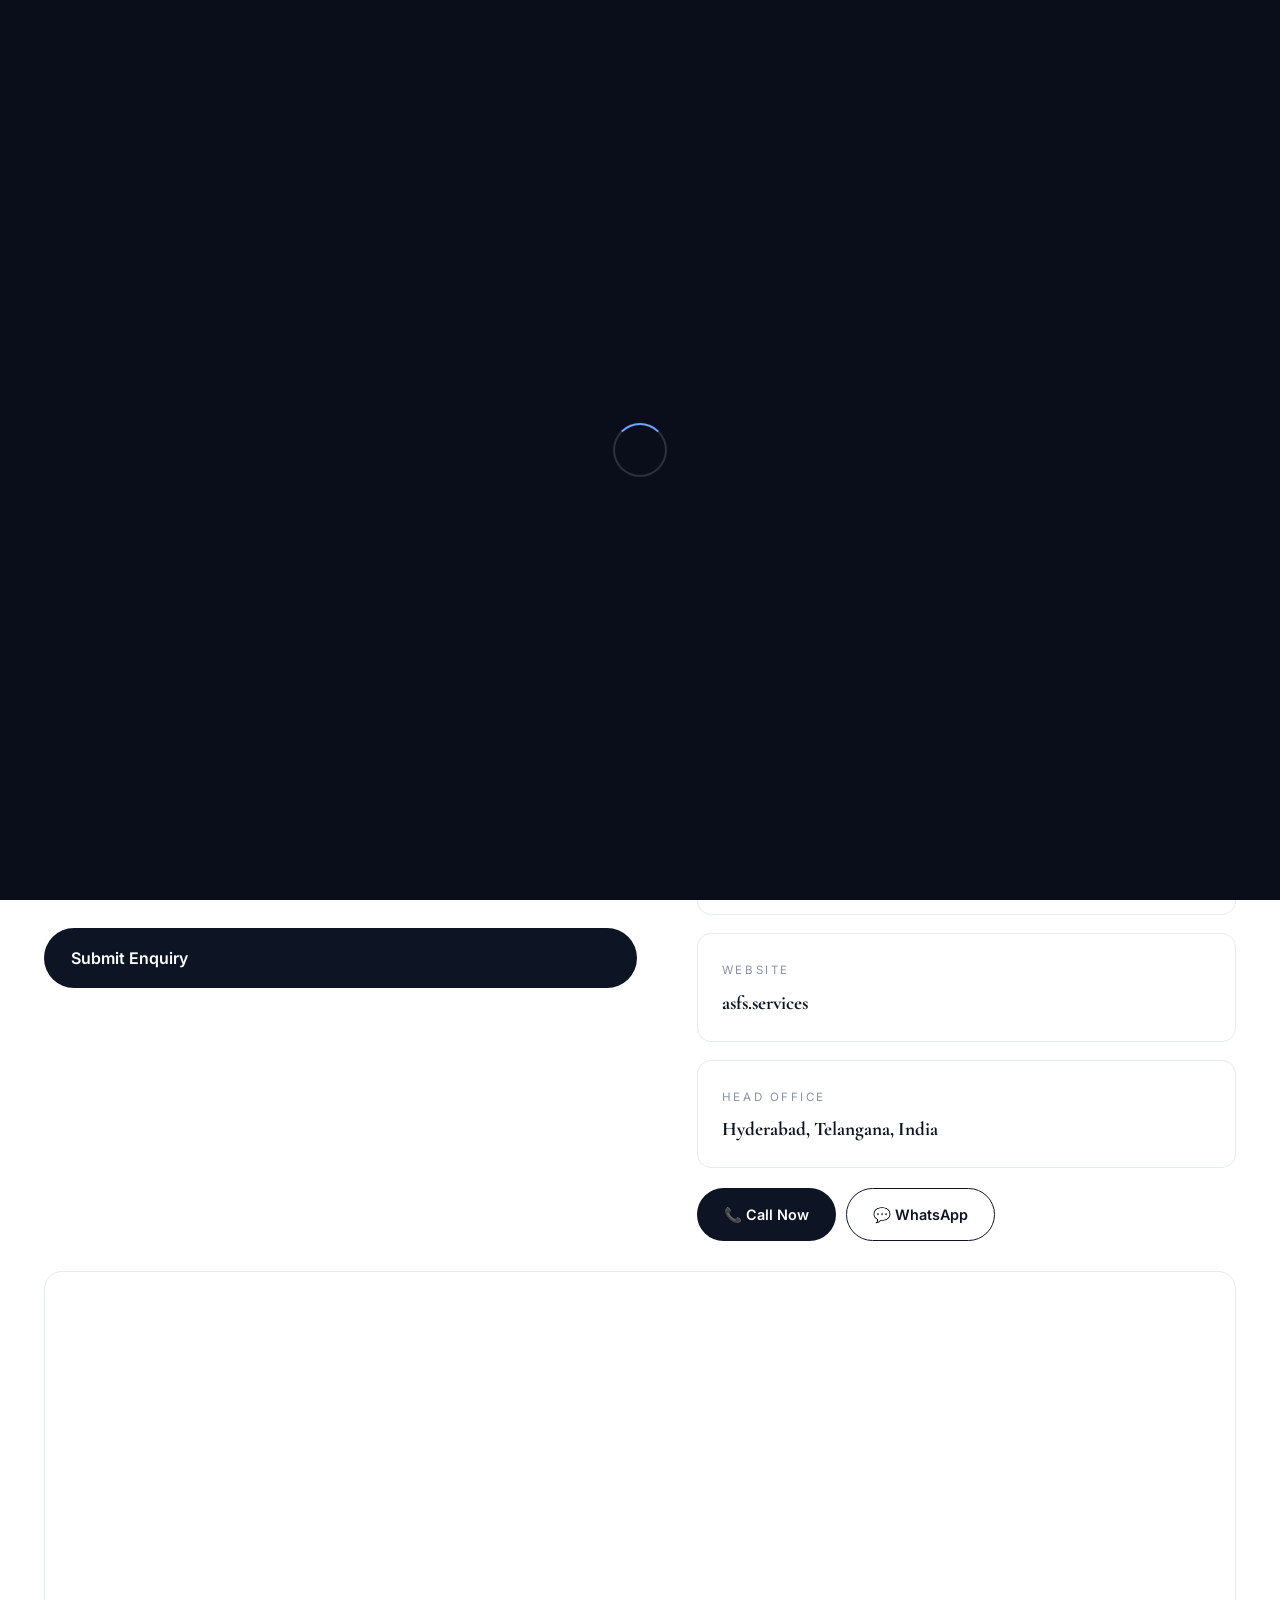
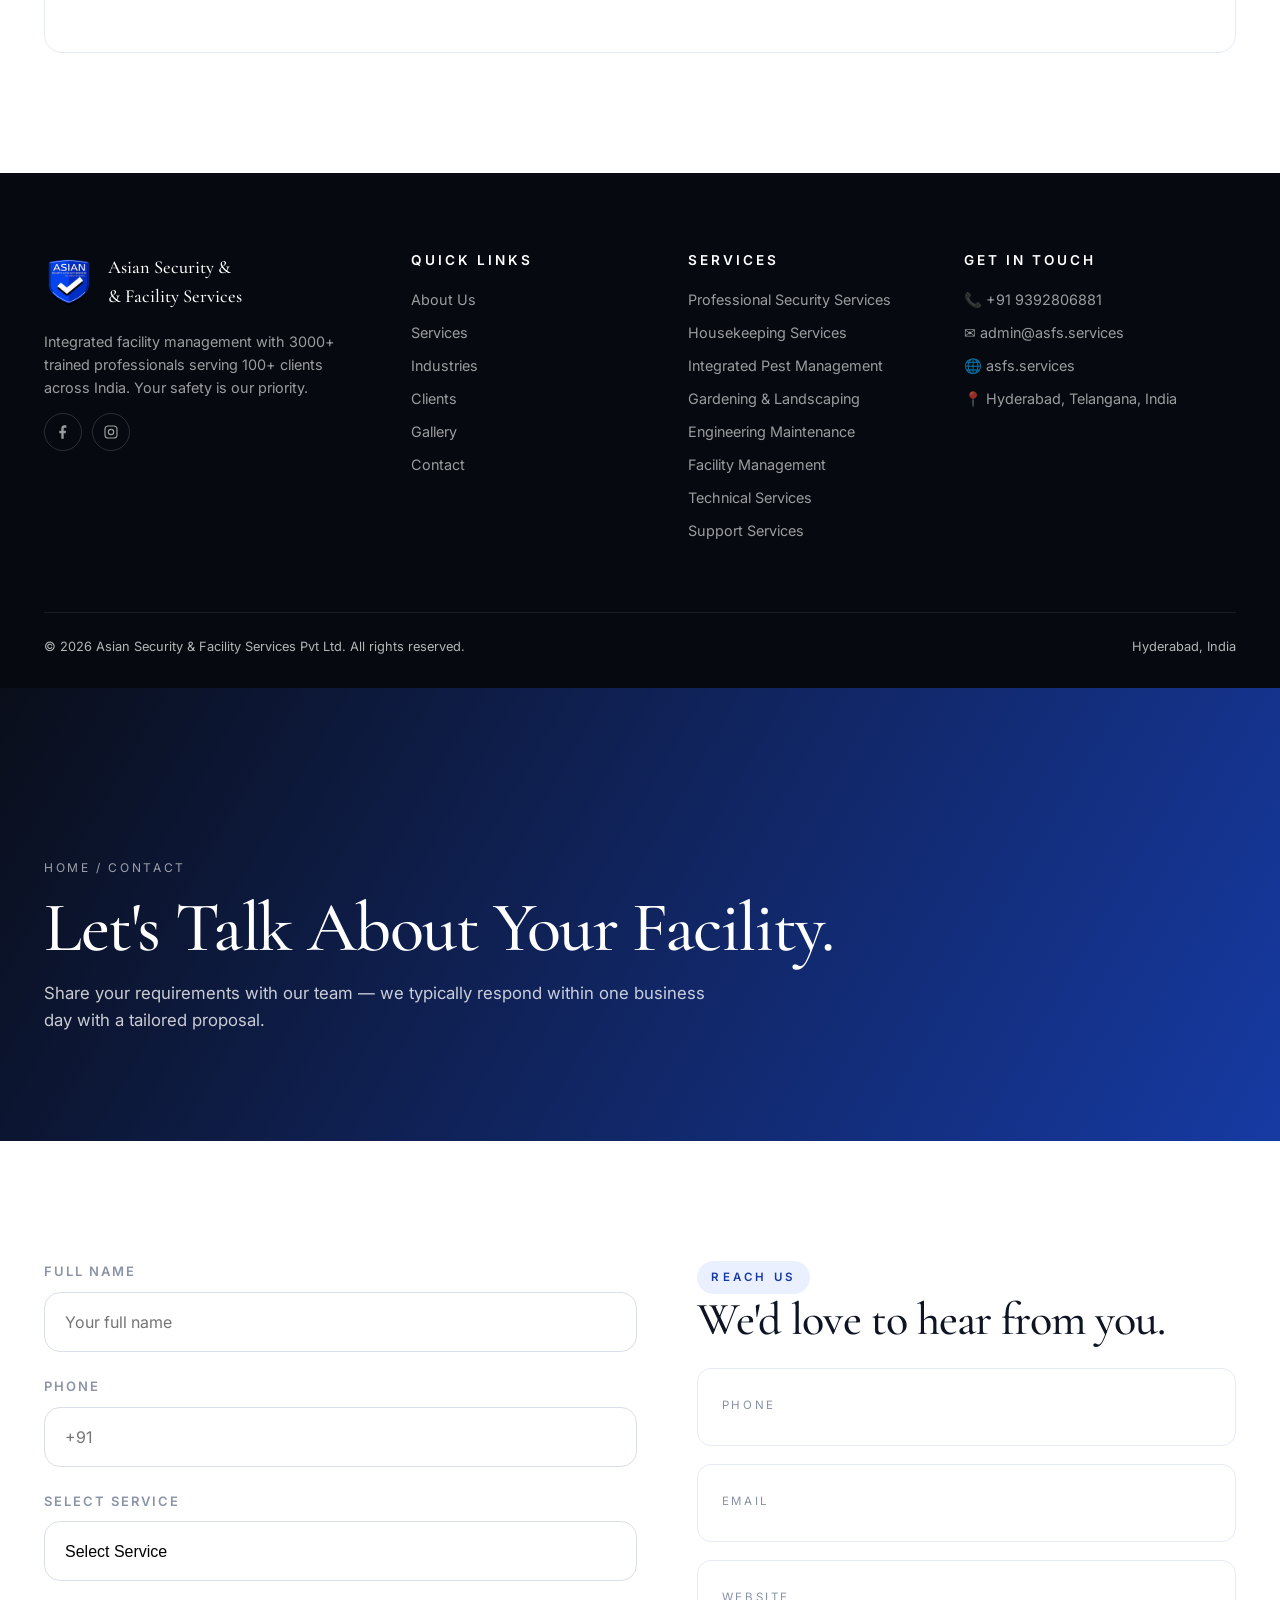
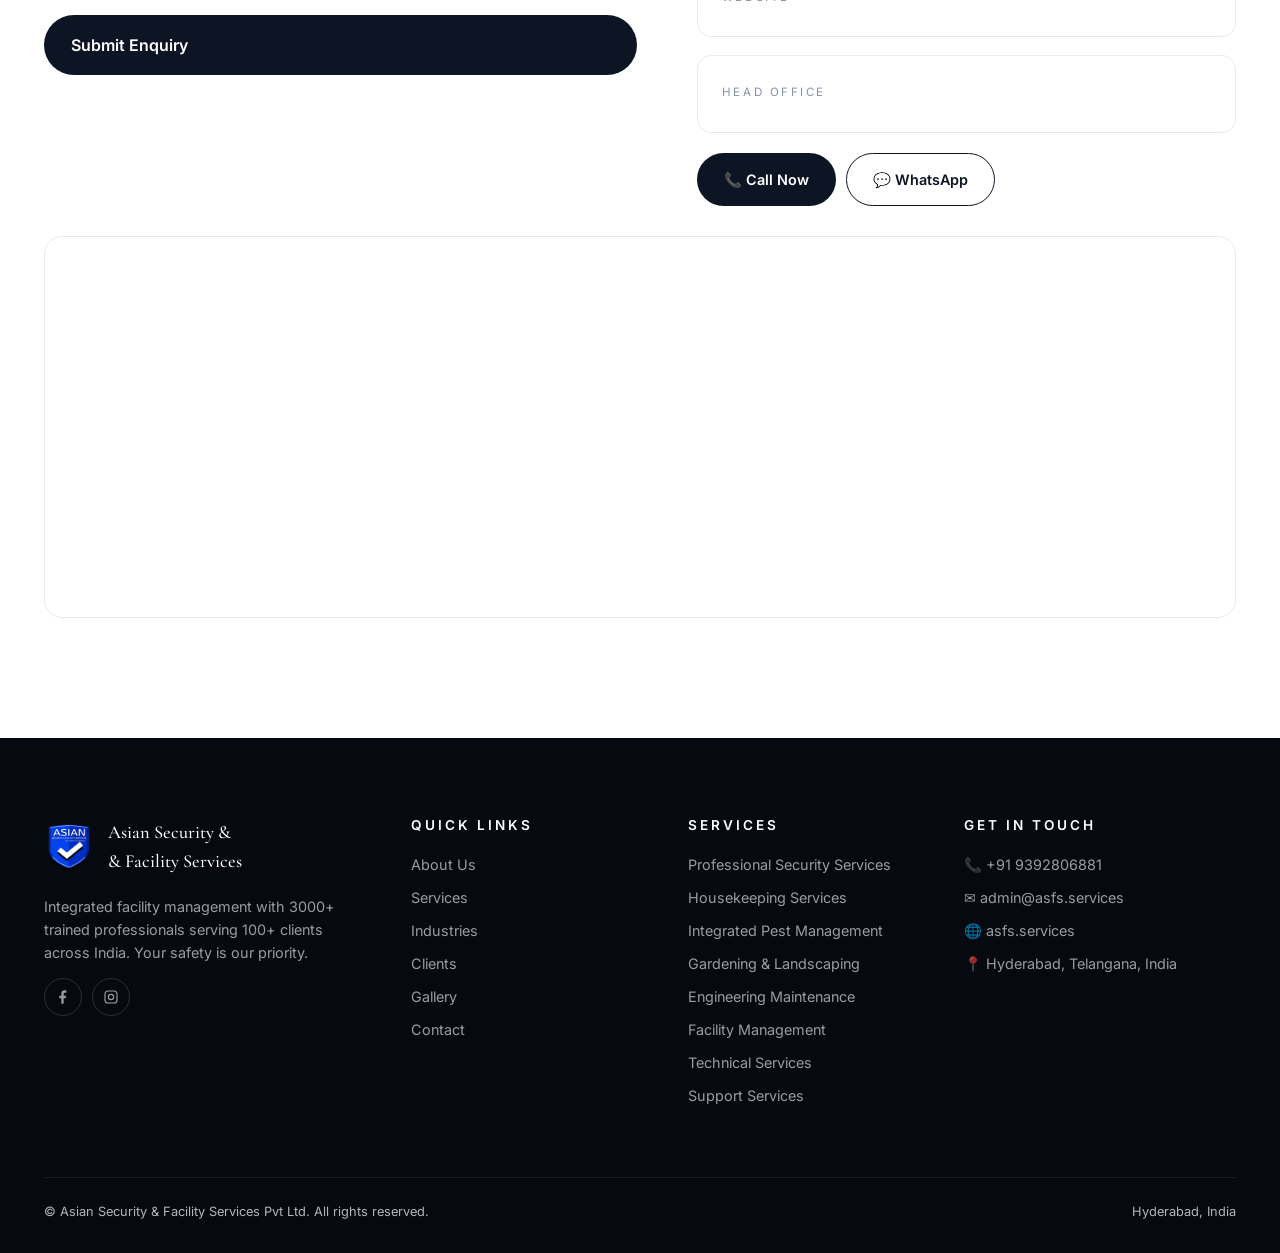
<file: contact-us.html>
<!DOCTYPE html>
<html lang="en">
<head>
<meta charset="UTF-8" /><meta name="viewport" content="width=device-width, initial-scale=1" />
<title>Contact — Asian Security & Facility Services</title>
<meta name="description" content="Contact Asian Security & Facility Services Pvt Ltd, Hyderabad. Call +91 9392806881 or email admin@asfs.services." />
<link rel="icon" href="assets/logo.png" />
<link href="https://fonts.googleapis.com/css2?family=Cormorant+Garamond:ital,wght@0,400;0,500;0,600;1,400;1,500&family=Inter:wght@300;400;500;600;700&family=Manrope:wght@400;500;600&display=swap" rel="stylesheet" />
<link rel="stylesheet" href="style.css" />
</head>

<body data-page="contact">
<div class="loader"><div class="ring"></div></div>
<div id="nav-mount"></div>

<section class="page-hero">
  <div class="container">
    <div class="crumbs">Home / Contact</div>
    <h1>Let's Talk About Your Facility.</h1>
    <p>Share your requirements with our team — we typically respond within one business day with a tailored proposal.</p>
  </div>
</section>

<section class="section">
  <div class="container contact-grid">

    <form class="contact-form reveal-left" id="contact-form">
      <div>
        <label>Full Name</label>
        <input type="text" id="name" required placeholder="Your full name" />
      </div>

      <div>
        <label>Phone</label>
        <input type="tel" id="phone" required placeholder="+91" />
      </div>

      <div>
        <label>Select Service</label>
        <select id="service" required>
          <option value="">Select Service</option>
          <option>Professional Security Services</option>
          <option>Housekeeping Services</option>
          <option>Integrated Pest Management</option>
          <option>Gardening & Landscaping</option>
          <option>Engineering Maintenance</option>
          <option>Facility Management</option>
          <option>Technical Services</option>
          <option>Support Services</option>
        </select>
      </div>

      <button type="submit" class="btn btn--dark" style="justify-self:start;">
        Submit Enquiry
      </button>
    </form>

    <div class="reveal-right">
      <span class="eyebrow">Reach Us</span>
      <h2 style="margin-bottom:24px;">We'd love to hear from you.</h2>

      <div class="contact-info">
        <div class="row"><span>Phone</span><strong id="c_phone"></strong></div>
        <div class="row"><span>Email</span><strong id="c_email"></strong></div>
        <div class="row"><span>Website</span><strong id="c_web"></strong></div>
        <div class="row"><span>Head Office</span><strong id="c_hq"></strong></div>
      </div>

      <div style="display:flex; gap:10px; margin-top:20px; flex-wrap:wrap;">
        <a class="btn btn--dark" id="c_call" href="#">📞 Call Now</a>
        <a class="btn btn--outline" id="c_wa" href="#" target="_blank">💬 WhatsApp</a>
      </div>
    </div>

  </div>

  <div class="container">
    <div class="map">
      <iframe src="https://www.google.com/maps/embed?pb=!1m18!1m12!1m3!1d15225.673342599239!2d78.44911969679619!3d17.4396802853003!2m3!1f0!2f0!3f0!3m2!1i1024!2i768!4f13.1!3m3!1m2!1s0x2bcc3c4626c2c2b9%3A0x4efde13b5bba9e7a!2sAsian%20Security%20And%20Facility%20Services%20-%20ASFS!5e0!3m2!1sen!2sus!4v1779818690346!5m2!1sen!2sus" width="600" height="450" style="border:0;" allowfullscreen="" loading="lazy" referrerpolicy="no-referrer-when-downgrade"></iframe>
    </div>
  </div>
</section>

<div id="footer-mount"></div>

<script src="data.js"></script>

<script>
  const D = window.ASFS_DATA;

  c_phone.textContent = D.company.phone;
  c_email.textContent = D.company.email;
  c_web.textContent = D.company.website.replace("https://","");
  c_hq.textContent = D.company.hq;

  c_call.href = "tel:" + D.company.phone.replace(/\s/g,"");
  c_wa.href = "https://wa.me/919966998182";

  document.getElementById("contact-form").addEventListener("submit", function(e) {
    e.preventDefault();

    const name = document.getElementById("name").value.trim();
    const phone = document.getElementById("phone").value.trim();
    const service = document.getElementById("service").value;

    const whatsappNumber = "919966998182";

    const message = `Hi, I am ${name}. My phone number is ${phone}. I am interested in ${service}. Please contact me.`;

    const url = `https://api.whatsapp.com/send?phone=${whatsappNumber}&text=${encodeURIComponent(message)}`;

    window.open(url, "_blank");
  });
</script>

<script src="partials.js"></script>
<script src="script.js"></script>
</body>
</html>
<!DOCTYPE html>
<html lang="en">
<head>
<meta charset="UTF-8" /><meta name="viewport" content="width=device-width, initial-scale=1" />
<title>Contact — Asian Security & Facility Services</title>
<meta name="description" content="Contact Asian Security & Facility Services Pvt Ltd, Hyderabad. Call +91 9392806881 or email admin@asfs.services." />
<link rel="icon" href="assets/logo.png" />
<link href="https://fonts.googleapis.com/css2?family=Cormorant+Garamond:ital,wght@0,400;0,500;0,600;1,400;1,500&family=Inter:wght@300;400;500;600;700&family=Manrope:wght@400;500;600&display=swap" rel="stylesheet" />
<link rel="stylesheet" href="style.css" />
</head>

<body data-page="contact">
<div class="loader"><div class="ring"></div></div>
<div id="nav-mount"></div>

<section class="page-hero">
  <div class="container">
    <div class="crumbs">Home / Contact</div>
    <h1>Let's Talk About Your Facility.</h1>
    <p>Share your requirements with our team — we typically respond within one business day with a tailored proposal.</p>
  </div>
</section>

<section class="section">
  <div class="container contact-grid">

    <form class="contact-form reveal-left" id="contact-form">
      <div>
        <label>Full Name</label>
        <input type="text" id="name" required placeholder="Your full name" />
      </div>

      <div>
        <label>Phone</label>
        <input type="tel" id="phone" required placeholder="+91" />
      </div>

      <div>
        <label>Select Service</label>
        <select id="service" required>
          <option value="">Select Service</option>
          <option>Professional Security Services</option>
          <option>Housekeeping Services</option>
          <option>Integrated Pest Management</option>
          <option>Gardening & Landscaping</option>
          <option>Engineering Maintenance</option>
          <option>Facility Management</option>
          <option>Technical Services</option>
          <option>Support Services</option>
        </select>
      </div>

      <button type="submit" class="btn btn--dark" style="justify-self:start;">
        Submit Enquiry
      </button>
    </form>

    <div class="reveal-right">
      <span class="eyebrow">Reach Us</span>
      <h2 style="margin-bottom:24px;">We'd love to hear from you.</h2>

      <div class="contact-info">
        <div class="row"><span>Phone</span><strong id="c_phone"></strong></div>
        <div class="row"><span>Email</span><strong id="c_email"></strong></div>
        <div class="row"><span>Website</span><strong id="c_web"></strong></div>
        <div class="row"><span>Head Office</span><strong id="c_hq"></strong></div>
      </div>

      <div style="display:flex; gap:10px; margin-top:20px; flex-wrap:wrap;">
        <a class="btn btn--dark" id="c_call" href="#">📞 Call Now</a>
        <a class="btn btn--outline" id="c_wa" href="#" target="_blank">💬 WhatsApp</a>
      </div>
    </div>

  </div>

  <div class="container">
    <div class="map">
      <iframe src="https://www.google.com/maps/embed?pb=!1m18!1m12!1m3!1d15225.673342599239!2d78.44911969679619!3d17.4396802853003!2m3!1f0!2f0!3f0!3m2!1i1024!2i768!4f13.1!3m3!1m2!1s0x2bcc3c4626c2c2b9%3A0x4efde13b5bba9e7a!2sAsian%20Security%20And%20Facility%20Services%20-%20ASFS!5e0!3m2!1sen!2sus!4v1779818690346!5m2!1sen!2sus" width="600" height="450" style="border:0;" allowfullscreen="" loading="lazy" referrerpolicy="no-referrer-when-downgrade"></iframe>
    </div>
  </div>
</section>

<div id="footer-mount"></div>

<script src="data.js"></script>

<script>
  const D = window.ASFS_DATA;

  c_phone.textContent = D.company.phone;
  c_email.textContent = D.company.email;
  c_web.textContent = D.company.website.replace("https://","");
  c_hq.textContent = D.company.hq;

  c_call.href = "tel:" + D.company.phone.replace(/\s/g,"");
  c_wa.href = "https://wa.me/919966998182";

  document.getElementById("contact-form").addEventListener("submit", function(e) {
    e.preventDefault();

    const name = document.getElementById("name").value.trim();
    const phone = document.getElementById("phone").value.trim();
    const service = document.getElementById("service").value;

    const whatsappNumber = "919966998182";

    const message = `Hi, I am ${name}. My phone number is ${phone}. I am interested in ${service}. Please contact me.`;

    const url = `https://api.whatsapp.com/send?phone=${whatsappNumber}&text=${encodeURIComponent(message)}`;

    window.open(url, "_blank");
  });
</script>

<script src="partials.js"></script>
<script src="script.js"></script>
</body>
</html>
</file>
<file: style.css>
/* =============================================================
   ASIAN SECURITY & FACILITY SERVICES — Premium Stylesheet
   ============================================================= */

:root{
  --bg:           #ffffff;
  --bg-soft:      #f5f7fb;
  --bg-dark:      #0a0e1a;
  --ink:          #0d1424;
  --ink-soft:     #4a5570;
  --muted:        #8892a6;
  --line:         #e6eaf2;
  --silver:       #c9d2e0;
  --blue:         #2f6bff;
  --blue-soft:    #eaf0ff;
  --blue-deep:    #163aa3;
  --accent:       #6ea2ff;
  --white:        #ffffff;
  --black:        #050810;
  --shadow-sm:    0 4px 14px rgba(13,20,36,.06);
  --shadow-md:    0 14px 40px rgba(13,20,36,.10);
  --shadow-lg:    0 30px 80px rgba(13,20,36,.18);
  --radius:       18px;
  --radius-sm:    12px;
  --radius-lg:    28px;
  --container:    1240px;
  --serif:        "Cormorant Garamond", "Playfair Display", Georgia, serif;
  --sans:         "Inter", "Manrope", "Helvetica Neue", Arial, sans-serif;
  --ease:         cubic-bezier(.2,.7,.2,1);
}

*,*::before,*::after{ box-sizing:border-box; }
html{ scroll-behavior:smooth; -webkit-text-size-adjust:100%; }
body{
  margin:0; background:var(--bg); color:var(--ink);
  font-family:var(--sans); font-size:16px; line-height:1.6;
  -webkit-font-smoothing:antialiased; overflow-x:hidden;
}
img{ max-width:100%; display:block; }
a{ color:inherit; text-decoration:none; }
button{ font-family:inherit; cursor:pointer; }

h1,h2,h3,h4{ font-family:var(--serif); font-weight:500; letter-spacing:-.02em; color:var(--ink); margin:0 0 .4em; line-height:1.1; }
h1{ font-size:clamp(2.4rem, 5.5vw, 4.6rem); }
h2{ font-size:clamp(1.9rem, 3.6vw, 3rem); }
h3{ font-size:clamp(1.2rem, 1.8vw, 1.5rem); }
p{ margin:0 0 1em; color:var(--ink-soft); }
.container{ width:100%; max-width:var(--container); margin:0 auto; padding:0 24px; }

.eyebrow{
  display:inline-block; font-size:.72rem; font-weight:600;
  letter-spacing:.28em; text-transform:uppercase;
  color:var(--blue-deep); padding:.45rem .9rem;
  background:var(--blue-soft); border-radius:999px;
}

/* ===== Loader ===== */
.loader{
  position:fixed; inset:0; background:var(--bg-dark);
  display:flex; align-items:center; justify-content:center;
  z-index:9999; transition:opacity .6s ease, visibility .6s ease;
}
.loader.is-hidden{ opacity:0; visibility:hidden; }
.loader .ring{
  width:54px; height:54px; border:2px solid rgba(255,255,255,.15);
  border-top-color:var(--accent); border-radius:50%;
  animation:spin 1s linear infinite;
}
@keyframes spin{ to{ transform:rotate(360deg); } }

/* ===== Navbar ===== */
/* ===== Navbar ===== */
.nav{
  position:fixed;
  top:0;
  left:0;
  right:0;
  z-index:80;
  transition:background .35s var(--ease), box-shadow .35s var(--ease), padding .35s var(--ease);
  padding:18px 0;
}

.nav__inner{
  display:flex;
  align-items:center;
  justify-content:space-between;
  gap:24px;
}

.nav__logo{
  display:flex;
  align-items:center;
  gap:12px;
}

.nav__logo img{
  height:46px;
  width:auto;
  filter:drop-shadow(0 4px 14px rgba(0,0,0,.25));
}

.nav__logo span{
  font-family:var(--serif);
  font-size:1.05rem;
  font-weight:500;
  line-height:1.1;
  color:var(--white);
  transition:color .3s;
}

.nav__logo small{
  display:block;
  font-family:var(--serif);
  font-size:1.05rem;
  font-weight:500;
  line-height:1.1;
  color:#000;
  margin-top:0;
  letter-spacing:0;
  text-transform:none;
  transition:color .3s;
}
.nav__links{
  display:flex;
  gap:34px;
  list-style:none;
  margin:0;
  padding:0;
}


.nav__links a{ font-size:.92rem; font-weight:500; color:rgba(255,255,255,.9); position:relative; padding:6px 0; transition:color .3s; }
.nav__links a::after{ content:""; position:absolute; left:0; right:0; bottom:-2px; height:1px; background:currentColor; transform:scaleX(0); transform-origin:right; transition:transform .35s var(--ease); }
.nav__links a:hover::after, .nav__links a.is-active::after{ transform:scaleX(1); transform-origin:left; }
.nav__cta{ display:inline-flex; align-items:center; gap:8px; padding:10px 20px; border-radius:999px; background:var(--white); color:var(--ink); font-weight:600; font-size:.85rem; transition:transform .3s var(--ease), box-shadow .3s var(--ease); }
.nav__cta:hover{ transform:translateY(-2px); box-shadow:var(--shadow-md); }
.nav__burger{ display:none; width:42px; height:42px; border:1px solid rgba(255,255,255,.3); border-radius:10px; background:transparent; align-items:center; justify-content:center; }
.nav__burger span{ display:block; width:18px; height:1.5px; background:#fff; position:relative; }
.nav__burger span::before,.nav__burger span::after{ content:""; position:absolute; left:0; right:0; height:1.5px; background:#fff; }
.nav__burger span::before{ top:-6px; } .nav__burger span::after{ top:6px; }

.nav.is-solid{ background:rgba(255,255,255,.85); backdrop-filter:saturate(180%) blur(18px); box-shadow:0 1px 0 var(--line); padding:12px 0; }
.nav.is-solid .nav__logo span,
.nav.is-solid .nav__links a{ color:var(--ink); }
.nav.is-solid .nav__logo small{
  color:#000;
}
.nav.is-solid .nav__cta{ background:var(--ink); color:var(--white); }
.nav.is-solid .nav__burger{ border-color:var(--line); }
.nav.is-solid .nav__burger span,
.nav.is-solid .nav__burger span::before,
.nav.is-solid .nav__burger span::after{ background:var(--ink); }
/* Force solid look on inner pages */
.nav--inner{ background:rgba(255,255,255,.92); backdrop-filter:saturate(180%) blur(18px); box-shadow:0 1px 0 var(--line); padding:14px 0; }
.nav--inner .nav__logo span{ color:var(--ink); }
.nav--inner .nav__logo small{
  color:#000;
}
.nav--inner .nav__links a{ color:var(--ink); }
.nav--inner .nav__cta{ background:var(--ink); color:var(--white); }

/* ===== Hero ===== */
.hero{ position:relative; min-height:100vh; color:#fff; overflow:hidden; display:flex; align-items:center; }
.hero__media{ position:absolute; inset:0; z-index:0; }
.hero__media video,.hero__media img{ width:100%; height:100%; object-fit:cover; }
.hero__media::after{
  content:"";
  position:absolute;
  inset:0;
  background:
    linear-gradient(
      180deg,
      rgba(5,8,16,.45) 0%,
      rgba(5,8,16,.25) 35%,
      rgba(5,8,16,.75) 100%
    );
}
.hero__content{ position:relative; z-index:2; padding:160px 0 120px; max-width:920px; }
.hero__eyebrow{ display:inline-flex; align-items:center; gap:10px; padding:.55rem 1rem; border:1px solid rgba(255,255,255,.25); border-radius:999px; font-size:.7rem; letter-spacing:.28em; text-transform:uppercase; backdrop-filter:blur(6px); background:rgba(255,255,255,.06); }
.hero__eyebrow::before{ content:""; width:8px; height:8px; border-radius:50%; background:var(--accent); box-shadow:0 0 0 4px rgba(110,162,255,.25); }
.hero h1{ color:#fff; margin-top:24px; font-size:clamp(2.6rem, 6vw, 5.2rem); }
.hero__sub{ font-family:var(--serif); font-style:italic; font-size:clamp(1.05rem,1.6vw,1.35rem); color:rgba(255,255,255,.85); max-width:680px; }
.hero__desc{ max-width:620px; color:rgba(255,255,255,.78); }
.hero__cta{ display:flex; gap:14px; flex-wrap:wrap; margin-top:30px; }
.hero__scroll{ position:absolute; left:50%; bottom:30px; transform:translateX(-50%); z-index:3; color:rgba(255,255,255,.75); font-size:.7rem; letter-spacing:.3em; text-transform:uppercase; display:flex; flex-direction:column; align-items:center; gap:10px; }
.hero__scroll::after{ content:""; width:1px; height:50px; background:linear-gradient(180deg, rgba(255,255,255,.8), transparent); animation:scrollDown 2s var(--ease) infinite; }
@keyframes scrollDown{ 0%{ transform:scaleY(0); transform-origin:top;} 50%{ transform:scaleY(1); transform-origin:top;} 51%{ transform-origin:bottom;} 100%{ transform:scaleY(0); transform-origin:bottom;} }

/* ===== Buttons ===== */
.btn{ display:inline-flex; align-items:center; gap:10px; padding:14px 26px; border-radius:999px; font-weight:600; font-size:.9rem; border:1px solid transparent; transition:transform .3s var(--ease), background .3s, color .3s, box-shadow .3s; }
.btn svg{ width:16px; height:16px; transition:transform .3s var(--ease); }
.btn:hover svg{ transform:translateX(4px); }
.btn--primary{ background:var(--white); color:var(--ink); }
.btn--primary:hover{ transform:translateY(-2px); box-shadow:var(--shadow-md); }
.btn--ghost{ background:rgba(255,255,255,.08); border-color:rgba(255,255,255,.4); color:#fff; backdrop-filter:blur(8px); }
.btn--ghost:hover{ background:rgba(255,255,255,.18); transform:translateY(-2px); }
.btn--dark{ background:var(--ink); color:var(--white); }
.btn--dark:hover{ background:var(--blue-deep); transform:translateY(-2px); }
.btn--outline{ border-color:var(--ink); color:var(--ink); }
.btn--outline:hover{ background:var(--ink); color:var(--white); }

/* ===== Section base ===== */
section{ position:relative; }
.section{ padding:120px 0; }
.section--tight{ padding:90px 0; }
.section--dark{ background:var(--bg-dark); color:rgba(255,255,255,.85); }
.section--dark h2,.section--dark h3{ color:#fff; }
.section--dark .eyebrow{ background:rgba(255,255,255,.08); color:var(--accent); }
.section--soft{ background:var(--bg-soft); }
.section__head{ max-width:760px; margin:0 auto 60px; text-align:center; }
.section__head--left{ text-align:left; margin-left:0; }
.section__head p{ font-size:1.05rem; }

/* ===== About preview (split) ===== */
.split{ display:grid; grid-template-columns:1fr 1.05fr; gap:80px; align-items:center; }
.split__media{ position:relative; aspect-ratio:4/5; border-radius:var(--radius-lg); overflow:hidden; box-shadow:var(--shadow-lg); }
.split__media img{ width:100%; height:100%; object-fit:cover; transition:transform 1.4s var(--ease); }
.split__media:hover img{ transform:scale(1.05); }
.split__media::after{ content:""; position:absolute; inset:0; background:linear-gradient(180deg, transparent 60%, rgba(0,0,0,.35)); }
.split__badge{
  position:absolute; left: 20px; bottom:40px; background:#fff; padding:22px 26px; border-radius:18px;
  box-shadow:var(--shadow-lg); display:flex; align-items:center; gap:16px; max-width:280px;
}
.split__badge .num{ font-family:var(--serif); font-size:2.4rem; color:var(--blue-deep); line-height:1; }
.split__badge .lbl{ font-size:.78rem; color:var(--ink-soft); letter-spacing:.05em; }
.mini-stats{ display:grid; grid-template-columns:repeat(2,1fr); gap:20px; margin-top:30px; }
.mini-stats div{ padding:18px 20px; border:1px solid var(--line); border-radius:14px; }
.mini-stats strong{ display:block; font-family:var(--serif); font-size:1.8rem; color:var(--blue-deep); }
.mini-stats span{ font-size:.78rem; letter-spacing:.05em; color:var(--muted); text-transform:uppercase; }

/* ===== Service cards ===== */
.grid{ display:grid; gap:28px; }
.grid--4{ grid-template-columns:repeat(4,1fr); }
.grid--3{ grid-template-columns:repeat(3,1fr); }
.grid--2{ grid-template-columns:repeat(2,1fr); }

.svc-card{
  position:relative; border-radius:var(--radius); overflow:hidden; background:#fff;
  border:1px solid var(--line); transition:transform .5s var(--ease), box-shadow .5s var(--ease);
}
.svc-card__img{ position:relative; aspect-ratio:4/3; overflow:hidden; }
.svc-card__img img{ width:100%; height:100%; object-fit:cover; transition:transform 1s var(--ease); }
.svc-card:hover .svc-card__img img{ transform:scale(1.08); }
.svc-card__img::after{ content:""; position:absolute; inset:0; background:linear-gradient(180deg, transparent 50%, rgba(5,8,16,.7)); }
.svc-card__icon{
  position:absolute; top:18px; left:18px; width:46px; height:46px; border-radius:14px;
  background:rgba(255,255,255,.92); backdrop-filter:blur(6px); display:flex; align-items:center; justify-content:center;
  color:var(--blue-deep); box-shadow:var(--shadow-sm);
}
.svc-card__icon svg{ width:22px; height:22px; }
.svc-card__body{ padding:24px 26px 28px; }
.svc-card h3{ font-size:1.25rem; margin-bottom:.4em; }
.svc-card p{ font-size:.94rem; color:var(--ink-soft); margin:0 0 14px; }
.svc-card .arrow{ display:inline-flex; align-items:center; gap:8px; font-size:.82rem; font-weight:600; letter-spacing:.05em; color:var(--blue-deep); }
.svc-card:hover{ transform:translateY(-6px); box-shadow:var(--shadow-lg); }

/* ===== Why choose (glass cards on dark) ===== */
.wc-card{
  padding:30px 28px; border-radius:20px;
  background:linear-gradient(160deg, rgba(255,255,255,.08), rgba(255,255,255,.02));
  border:1px solid rgba(255,255,255,.10); backdrop-filter:blur(10px);
  transition:transform .4s var(--ease), background .4s;
}
.wc-card:hover{ transform:translateY(-6px); background:linear-gradient(160deg, rgba(255,255,255,.12), rgba(255,255,255,.04)); }
.wc-card .num{ font-family:var(--serif); font-size:2.6rem; color:#fff; line-height:1; }
.wc-card h3{ font-size:1.05rem; margin:14px 0 8px; color:#fff; font-family:var(--sans); font-weight:600; letter-spacing:-.01em; }
.wc-card p{ color:rgba(255,255,255,.65); font-size:.9rem; margin:0; }

/* ===== Clients marquee ===== */
.marquee{ overflow:hidden; mask-image:linear-gradient(90deg, transparent, #000 8%, #000 92%, transparent); }
.marquee__track{ display:flex; gap:80px; width:max-content; animation:marquee 45s linear infinite; }
.marquee__item{
  font-family:var(--serif); font-size:1.5rem; color:var(--ink); white-space:nowrap; padding:18px 30px;
  border:1px solid var(--line); border-radius:14px; background:#fff; opacity:.55; transition:opacity .4s, color .4s, border-color .4s;
}
.marquee__item:hover{ opacity:1; color:var(--blue-deep); border-color:var(--blue); }
@keyframes marquee{ to{ transform:translateX(-50%); } }
.marquee + .marquee{ margin-top:24px; }
.marquee--reverse .marquee__track{ animation-direction:reverse; animation-duration:55s; }

/* ===== Blog cards ===== */
.blog-card{ background:#fff; border:1px solid var(--line); border-radius:var(--radius); overflow:hidden; transition:transform .5s var(--ease), box-shadow .5s var(--ease); }
.blog-card__img{ aspect-ratio:16/10; overflow:hidden; }
.blog-card__img img{ width:100%; height:100%; object-fit:cover; transition:transform 1s var(--ease); }
.blog-card:hover{ transform:translateY(-6px); box-shadow:var(--shadow-lg); }
.blog-card:hover .blog-card__img img{ transform:scale(1.08); }
.blog-card__body{ padding:26px; }
.blog-card .date{ font-size:.72rem; letter-spacing:.2em; text-transform:uppercase; color:var(--muted); }
.blog-card h3{ font-size:1.2rem; margin:10px 0 10px; }
.blog-card .arrow{ color:var(--blue-deep); font-weight:600; font-size:.82rem; letter-spacing:.05em; }

/* ===== Contact preview ===== */
.cta-band{
  position:relative; overflow:hidden; border-radius:0;
  background:url("https://images.unsplash.com/photo-1497366811353-6870744d04b2?auto=format&fit=crop&w=2000&q=80") center/cover no-repeat;
  color:#fff;
}
.cta-band::after{ content:""; position:absolute; inset:0; background:linear-gradient(120deg, rgba(5,8,16,.85), rgba(22,58,163,.7)); }
.cta-band .container{ position:relative; z-index:2; padding:120px 24px; }
.cta-band h2{ color:#fff; max-width:780px; }
.cta-band p{ color:rgba(255,255,255,.8); max-width:680px; font-size:1.05rem; }
.cta-info{ display:flex; flex-wrap:wrap; gap:30px; margin:30px 0; }
.cta-info div{ display:flex; flex-direction:column; gap:4px; }
.cta-info span{ font-size:.7rem; letter-spacing:.22em; text-transform:uppercase; color:rgba(255,255,255,.6); }
.cta-info strong{ font-family:var(--serif); font-weight:500; font-size:1.15rem; color:#fff; }

/* ===== Footer ===== */
.footer{ background:#06090f; color:rgba(255,255,255,.7); padding:80px 0 30px; }
.footer h4{ color:#fff; font-family:var(--sans); font-size:.85rem; letter-spacing:.22em; text-transform:uppercase; margin-bottom:20px; font-weight:600; }
.footer__grid{ display:grid; grid-template-columns:1.4fr 1fr 1fr 1.2fr; gap:50px; }
.footer p,.footer li,.footer a{ font-size:.9rem; color:rgba(255,255,255,.6); }
.footer ul{ list-style:none; padding:0; margin:0; }
.footer li{ margin-bottom:10px; }
.footer a:hover{ color:#fff; }
.footer__brand{ display:flex; gap:14px; align-items:center; margin-bottom:18px; }
.footer__brand img{ height:50px; }
.footer__brand strong{ font-family:var(--serif); font-size:1.15rem; color:#fff; font-weight:500; }
.newsletter{ display:flex; gap:8px; margin-top:12px; }
.newsletter input{ flex:1; padding:12px 14px; border-radius:10px; border:1px solid rgba(255,255,255,.12); background:rgba(255,255,255,.04); color:#fff; font-family:inherit; }
.newsletter button{ padding:12px 18px; border-radius:10px; border:0; background:#fff; color:var(--ink); font-weight:600; }
.footer__bottom{ margin-top:60px; padding-top:24px; border-top:1px solid rgba(255,255,255,.08); display:flex; justify-content:space-between; flex-wrap:wrap; gap:16px; font-size:.8rem; }
.socials{ display:flex; gap:10px; margin-top:14px; }
.socials a{ width:38px; height:38px; border-radius:50%; border:1px solid rgba(255,255,255,.15); display:inline-flex; align-items:center; justify-content:center; transition:background .3s, border-color .3s; }
.socials a:hover{ background:#fff; color:var(--ink); border-color:#fff; }
.socials svg{ width:16px; height:16px; }
.to-top{
  position:fixed; right:24px; bottom:24px; width:48px; height:48px; border-radius:50%;
  background:var(--ink); color:#fff; border:0; display:flex; align-items:center; justify-content:center;
  box-shadow:var(--shadow-md); opacity:0; transform:translateY(16px); transition:.3s; z-index:60;
}
.to-top.is-visible{ opacity:1; transform:translateY(0); }
.to-top svg{ width:18px; height:18px; }

.wa-fab{
  position:fixed; left:24px; bottom:24px; width:56px; height:56px; border-radius:50%;
  background:#25D366; color:#fff; display:flex; align-items:center; justify-content:center;
  box-shadow:var(--shadow-md); z-index:60; transition:transform .3s;
}
.wa-fab:hover{ transform:scale(1.08); }
.wa-fab svg{ width:26px; height:26px; }

/* ===== Inner page hero ===== */
.page-hero{
  position:relative; padding:170px 0 90px; color:#fff; overflow:hidden;
  background:linear-gradient(120deg, #0a0e1a 0%, #163aa3 100%);
}
.page-hero::before{
  content:""; position:absolute; inset:0; opacity:.25;
  background:url("https://images.unsplash.com/photo-1497366754035-f200968a6e72?auto=format&fit=crop&w=2000&q=80") center/cover no-repeat;
  mix-blend-mode:luminosity;
}
.page-hero .container{ position:relative; z-index:2; }
.page-hero .crumbs{ font-size:.75rem; letter-spacing:.22em; text-transform:uppercase; color:rgba(255,255,255,.6); }
.page-hero h1{ color:#fff; margin:12px 0 14px; }
.page-hero p{ color:rgba(255,255,255,.78); max-width:680px; font-size:1.05rem; }

/* ===== About long ===== */
.values-grid{ display:grid; grid-template-columns:repeat(3,1fr); gap:24px; }
.value{ padding:30px; border:1px solid var(--line); border-radius:18px; background:#fff; transition:.4s; }
.value:hover{ transform:translateY(-4px); box-shadow:var(--shadow-md); border-color:transparent; }
.value h3{ font-family:var(--sans); font-size:1rem; font-weight:600; letter-spacing:.04em; text-transform:uppercase; color:var(--blue-deep); }
.value p{ margin:0; font-size:.95rem; }

.timeline{ position:relative; padding:20px 0; }
.timeline::before{ content:""; position:absolute; left:120px; top:0; bottom:0; width:1px; background:var(--line); }
.tl-item{ display:grid; grid-template-columns:140px 1fr; gap:30px; padding:18px 0; position:relative; }
.tl-item::before{ content:""; position:absolute; left:115px; top:24px; width:11px; height:11px; background:var(--blue); border-radius:50%; box-shadow:0 0 0 5px rgba(47,107,255,.15); }
.tl-item .yr{ font-family:var(--serif); font-size:1.6rem; color:var(--blue-deep); }
.tl-item p{ margin:0; padding-left:30px; }

.team-grid{
  display:grid;
  grid-template-columns:repeat(4,1fr);
  gap:22px;
  align-items:start;
}
.team-card{ background:#fff; border:1px solid var(--line); border-radius:var(--radius); overflow:hidden; transition:.4s; }
.team-card img{ aspect-ratio:4/5; width:100%; object-fit:cover; }
.team-card__body{ padding:22px 24px; }
.team-card h3{ font-size:1.15rem; margin-bottom:4px; }
.team-card .role{ font-size:.78rem; letter-spacing:.16em; text-transform:uppercase; color:var(--blue-deep); }
.team-card p{ font-size:.92rem; margin:12px 0 0; }
.team-card:hover{ transform:translateY(-6px); box-shadow:var(--shadow-md); }

/* ===== Industries cards ===== */
.ind-card{ position:relative; aspect-ratio:4/5; border-radius:var(--radius); overflow:hidden; }
.ind-card img{ width:100%; height:100%; object-fit:cover; transition:transform 1.1s var(--ease); }
.ind-card::after{ content:""; position:absolute; inset:0; background:linear-gradient(180deg, transparent 30%, rgba(5,8,16,.85)); }
.ind-card h3{ position:absolute; left:24px; right:24px; bottom:22px; color:#fff; font-size:1.2rem; margin:0; z-index:2; }
.ind-card:hover img{ transform:scale(1.08); }

/* ===== Clients page ===== */
.client-grid{ display:grid; grid-template-columns:repeat(4,1fr); gap:18px; }
.client-tile{ padding:34px 22px; border:1px solid var(--line); border-radius:14px; background:#fff; text-align:center; font-family:var(--serif); color:var(--ink); font-size:1.15rem; transition:.3s; }
.client-tile:hover{ transform:translateY(-4px); border-color:var(--blue); color:var(--blue-deep); box-shadow:var(--shadow-sm); }

/* ===== Gallery ===== */
.gal-filters{ display:flex; flex-wrap:wrap; gap:10px; justify-content:center; margin-bottom:36px; }
.gal-filters button{ padding:10px 20px; border-radius:999px; border:1px solid var(--line); background:#fff; font-size:.82rem; font-weight:500; color:var(--ink-soft); transition:.3s; }
.gal-filters button.is-active,.gal-filters button:hover{ background:var(--ink); color:#fff; border-color:var(--ink); }
.masonry{ columns:3; column-gap:18px; }
.masonry figure{ break-inside:avoid; margin:0 0 18px; border-radius:14px; overflow:hidden; cursor:zoom-in; position:relative; }
.masonry img{ width:100%; transition:transform 1s var(--ease); }
.masonry figure:hover img{ transform:scale(1.06); }
.lightbox{ position:fixed; inset:0; background:rgba(5,8,16,.92); display:none; align-items:center; justify-content:center; z-index:200; padding:30px; }
.lightbox.is-open{ display:flex; }
.lightbox img{ max-width:90vw; max-height:90vh; border-radius:10px; }
.lightbox button{ position:absolute; top:24px; right:24px; width:42px; height:42px; border-radius:50%; background:#fff; border:0; font-size:1.4rem; }

/* ===== Contact page ===== */
.contact-grid{ display:grid; grid-template-columns:1.1fr 1fr; gap:60px; }
.contact-form{ display:grid; gap:14px; }
.contact-form label{ font-size:.78rem; letter-spacing:.12em; text-transform:uppercase; color:var(--muted); }
.contact-form input,.contact-form textarea{ width:100%; padding:14px 16px; border-radius:12px; border:1px solid var(--line); font-family:inherit; font-size:.95rem; color:var(--ink); background:#fff; transition:border-color .3s; }
.contact-form input:focus,.contact-form textarea:focus{ outline:none; border-color:var(--blue); }
.contact-form textarea{ min-height:140px; resize:vertical; }
.contact-info{ display:grid; gap:18px; }
.contact-info .row{ padding:22px 24px; background:#fff; border:1px solid var(--line); border-radius:14px; }
.contact-info .row span{ font-size:.72rem; letter-spacing:.22em; text-transform:uppercase; color:var(--muted); }
.contact-info .row strong{ display:block; font-family:var(--serif); font-size:1.2rem; margin-top:6px; color:var(--ink); }
.map{ margin-top:30px; border-radius:18px; overflow:hidden; border:1px solid var(--line); }
.map iframe{ width:100%; height:380px; border:0; display:block; }

/* ===== Reveal animations ===== */
.reveal{ opacity:0; transform:translateY(30px); transition:opacity .9s var(--ease), transform .9s var(--ease); }
.reveal.is-in{ opacity:1; transform:translateY(0); }
.reveal-left{ opacity:0; transform:translateX(-40px); transition:.9s var(--ease); }
.reveal-left.is-in{ opacity:1; transform:translateX(0); }
.reveal-right{ opacity:0; transform:translateX(40px); transition:.9s var(--ease); }
.reveal-right.is-in{ opacity:1; transform:translateX(0); }
.reveal-zoom{ opacity:0; transform:scale(.94); transition:.9s var(--ease); }
.reveal-zoom.is-in{ opacity:1; transform:scale(1); }
[data-delay="1"]{ transition-delay:.08s; }
[data-delay="2"]{ transition-delay:.16s; }
[data-delay="3"]{ transition-delay:.24s; }
[data-delay="4"]{ transition-delay:.32s; }

/* ===== Responsive ===== */
@media (max-width: 1024px){
  .grid--4{ grid-template-columns:repeat(2,1fr); }
  .grid--3{ grid-template-columns:repeat(2,1fr); }
  .split{ grid-template-columns:1fr; gap:50px; }
  .footer__grid{ grid-template-columns:1fr 1fr; gap:40px; }
  .team-grid{ grid-template-columns:repeat(2,1fr); }
  .values-grid{ grid-template-columns:repeat(2,1fr); }
  .client-grid{ grid-template-columns:repeat(3,1fr); }
  .masonry{ columns:2; }
  .contact-grid{ grid-template-columns:1fr; }
}
@media (max-width: 720px){
  .section{ padding:80px 0; }
  .grid--4,.grid--3,.grid--2{ grid-template-columns:1fr; }
  .nav__links,.nav__cta{ display:none; }
  .nav__burger{ display:inline-flex; }
  .nav__links.is-open{
    display:flex; position:absolute; top:100%; left:16px; right:16px;
    flex-direction:column; gap:8px; background:#fff; padding:18px; border-radius:14px;
    box-shadow:var(--shadow-lg); margin-top:8px;
  }
  .nav__links.is-open a{ color:var(--ink); padding:10px 6px; border-bottom:1px solid var(--line); }
  .footer__grid{ grid-template-columns:1fr; }
  .team-grid,.values-grid,.client-grid{ grid-template-columns:1fr 1fr; }
  .timeline::before{ left:50px; }
  .tl-item{ grid-template-columns:80px 1fr; gap:14px; }
  .tl-item::before{ left:45px; }
  .tl-item p{ padding-left:14px; }
  .masonry{ columns:1; }
  .split__badge{ left:16px; right:16px; max-width:none; bottom:16px; }
  .hero__content{ padding:140px 0 120px; }
}
.hero__media {
  position: absolute;
  inset: 0;
  overflow: hidden;
  z-index: -1;
}

.hero-bg-image {
  width: 100%;
  height: 100%;
  object-fit: cover;
  object-position: center;
  filter: brightness(0.55);
}


.hero__media img,
.hero__media video {
  object-position: center top;
}

.hero__content {
  padding-top: 190px;
}

@media (max-width: 1024px) {
  .hero__media img,
  .hero__media video {
    object-position: 35% top;
  }
}

@media (max-width: 720px) {
  .hero__media img,
  .hero__media video {
    object-position: 28% top;
  }

  .hero__content {
    padding-top: 130px;
  }
}


/* =============================================================
   WHY CHOOSE US PAGE — Add these styles to the BOTTOM of style.css
   ============================================================= */

/* ===== WCU Hero ===== */
.wcu-hero {
  position: relative;
  min-height: 88vh;
  display: flex;
  align-items: center;
  overflow: hidden;
  padding: 0;
  background: none;
}
.wcu-hero__bg {
  position: absolute;
  inset: 0;
  z-index: 0;
}
.wcu-hero__bg img {
  width: 100%;
  height: 100%;
  object-fit: cover;
  object-position: center;
  transform: scale(1.04);
  animation: wcuHeroPan 18s ease-in-out infinite alternate;
}
@keyframes wcuHeroPan {
  from { transform: scale(1.04) translateX(0); }
  to   { transform: scale(1.04) translateX(-2%); }
}
.wcu-hero__overlay {
  position: absolute;
  inset: 0;
  background: linear-gradient(
    135deg,
    rgba(5,8,16,.82) 0%,
    rgba(10,22,60,.74) 50%,
    rgba(5,8,16,.68) 100%
  );
}
.wcu-hero__content {
  position: relative;
  z-index: 2;
  padding-top: 160px;
  padding-bottom: 100px;
  max-width: 960px;
  color: #fff;
}
.wcu-crumbs {
  color: rgba(255,255,255,.6) !important;
}
.wcu-hero__sub {
  font-family: var(--serif);
  font-style: italic;
  font-size: clamp(1.05rem, 1.6vw, 1.3rem);
  color: rgba(255,255,255,.82);
  max-width: 680px;
  margin: 18px 0 24px;
}
.wcu-hero__pills {
  display: flex;
  flex-wrap: wrap;
  gap: 10px;
  margin-bottom: 32px;
}
.wcu-pill {
  display: inline-flex;
  align-items: center;
  padding: 7px 16px;
  border-radius: 999px;
  border: 1px solid rgba(255,255,255,.28);
  background: rgba(255,255,255,.08);
  backdrop-filter: blur(8px);
  font-size: .75rem;
  font-weight: 600;
  letter-spacing: .1em;
  text-transform: uppercase;
  color: rgba(255,255,255,.9);
  transition: background .3s, border-color .3s;
}
.wcu-pill:hover {
  background: rgba(255,255,255,.16);
  border-color: rgba(255,255,255,.5);
}

/* ===== Trust Stats ===== */
.wcu-stats-section {
  background: var(--bg-dark);
  padding: 70px 0;
}
.wcu-stats-grid {
  display: grid;
  grid-template-columns: repeat(5, 1fr);
  gap: 2px;
  background: rgba(255,255,255,.07);
  border-radius: var(--radius);
  overflow: hidden;
}
.wcu-stat {
  padding: 48px 28px;
  background: var(--bg-dark);
  text-align: center;
  position: relative;
  transition: background .35s;
}
.wcu-stat:hover {
  background: rgba(47,107,255,.1);
}
.wcu-stat + .wcu-stat::before {
  content: "";
  position: absolute;
  left: 0;
  top: 20%;
  bottom: 20%;
  width: 1px;
  background: rgba(255,255,255,.1);
}
.wcu-stat__num {
  font-family: var(--serif);
  font-size: clamp(2rem, 3.5vw, 3rem);
  color: var(--accent);
  font-weight: 500;
  line-height: 1;
  margin-bottom: 10px;
  display: flex;
  align-items: baseline;
  justify-content: center;
  gap: 2px;
}
.wcu-stat__suf {
  font-size: .65em;
  color: var(--accent);
}
.wcu-stat__year {
  font-size: 1em;
}
.wcu-stat__label {
  font-weight: 600;
  font-size: .95rem;
  color: #fff;
  margin-bottom: 6px;
}
.wcu-stat__sub {
  font-size: .78rem;
  color: rgba(255,255,255,.45);
  line-height: 1.4;
}

/* ===== Why Choose Cards ===== */
.wcu-cards-grid {
  display: grid;
  grid-template-columns: repeat(4, 1fr);
  gap: 22px;
  margin-top: 54px;
}
.wcu-card {
  background: #fff;
  border: 1px solid var(--line);
  border-radius: var(--radius);
  padding: 34px 28px 28px;
  position: relative;
  overflow: hidden;
  transition: transform .4s var(--ease), box-shadow .4s var(--ease), border-color .4s;
  display: flex;
  flex-direction: column;
  gap: 12px;
}
.wcu-card::before {
  content: "";
  position: absolute;
  top: 0; left: 0; right: 0;
  height: 3px;
  background: linear-gradient(90deg, var(--blue-deep), var(--accent));
  transform: scaleX(0);
  transform-origin: left;
  transition: transform .4s var(--ease);
}
.wcu-card:hover {
  transform: translateY(-8px);
  box-shadow: var(--shadow-lg);
  border-color: var(--blue-soft);
}
.wcu-card:hover::before {
  transform: scaleX(1);
}
.wcu-card__icon {
  width: 54px;
  height: 54px;
  border-radius: 14px;
  background: var(--blue-soft);
  display: flex;
  align-items: center;
  justify-content: center;
  flex-shrink: 0;
  transition: background .35s;
}
.wcu-card__icon svg {
  width: 26px;
  height: 26px;
  stroke: var(--blue-deep);
  transition: stroke .35s;
}
.wcu-card:hover .wcu-card__icon {
  background: var(--blue-deep);
}
.wcu-card:hover .wcu-card__icon svg {
  stroke: #fff;
}
.wcu-card__badge {
  display: inline-block;
  font-size: .68rem;
  font-weight: 700;
  letter-spacing: .2em;
  text-transform: uppercase;
  color: var(--blue-deep);
  background: var(--blue-soft);
  border-radius: 999px;
  padding: .3rem .75rem;
  width: fit-content;
}
.wcu-card h3 {
  font-size: 1.12rem;
  margin: 0;
  color: var(--ink);
}
.wcu-card p {
  font-size: .91rem;
  color: var(--ink-soft);
  line-height: 1.6;
  margin: 0;
  flex: 1;
}
.wcu-card__list {
  list-style: none;
  padding: 0;
  margin: 6px 0 0;
  display: flex;
  flex-direction: column;
  gap: 6px;
}
.wcu-card__list li {
  font-size: .82rem;
  color: var(--ink-soft);
  padding-left: 18px;
  position: relative;
  line-height: 1.4;
}
.wcu-card__list li::before {
  content: "→";
  position: absolute;
  left: 0;
  color: var(--blue);
  font-size: .75rem;
  top: 1px;
}

/* ===== Operational Excellence Grid ===== */
.wcu-ops-grid {
  display: grid;
  grid-template-columns: repeat(3, 1fr);
  gap: 24px;
  margin-top: 54px;
}
.wcu-ops-card {
  background: rgba(255,255,255,.04);
  border: 1px solid rgba(255,255,255,.09);
  border-radius: var(--radius);
  overflow: hidden;
  transition: transform .4s var(--ease), box-shadow .4s var(--ease), background .35s;
  position: relative;
}
.wcu-ops-card:hover {
  transform: translateY(-6px);
  background: rgba(255,255,255,.07);
  box-shadow: 0 20px 60px rgba(0,0,0,.35);
}
.wcu-ops-card__num {
  position: absolute;
  top: 16px;
  left: 20px;
  font-family: var(--serif);
  font-size: 2.4rem;
  color: rgba(255,255,255,.07);
  font-weight: 500;
  line-height: 1;
  z-index: 0;
  pointer-events: none;
}
.wcu-ops-card__img {
  aspect-ratio: 16/9;
  overflow: hidden;
}
.wcu-ops-card__img img {
  width: 100%;
  height: 100%;
  object-fit: cover;
  transition: transform 1.1s var(--ease);
  filter: brightness(.75) saturate(.85);
}
.wcu-ops-card:hover .wcu-ops-card__img img {
  transform: scale(1.07);
  filter: brightness(.85) saturate(1);
}
.wcu-ops-card h3 {
  color: #fff;
  font-size: 1.1rem;
  margin: 0 0 8px;
  padding: 20px 22px 0;
}
.wcu-ops-card p {
  color: rgba(255,255,255,.55);
  font-size: .88rem;
  padding: 0 22px 22px;
  margin: 0;
  line-height: 1.6;
}

/* ===== Certifications ===== */
.wcu-certs-section {
  background: var(--bg-soft);
}
.wcu-certs-grid {
  display: grid;
  grid-template-columns: repeat(4, 1fr);
  gap: 18px;
  margin-top: 48px;
}
.wcu-cert {
  background: #fff;
  border: 1px solid var(--line);
  border-radius: var(--radius-sm);
  padding: 30px 22px;
  text-align: center;
  transition: transform .35s var(--ease), box-shadow .35s var(--ease), border-color .35s;
}
.wcu-cert:hover {
  transform: translateY(-5px);
  box-shadow: var(--shadow-md);
  border-color: var(--blue);
}
.wcu-cert__icon {
  font-size: 2rem;
  margin-bottom: 12px;
  line-height: 1;
}
.wcu-cert__title {
  font-family: var(--serif);
  font-size: 1.05rem;
  font-weight: 500;
  color: var(--ink);
  margin-bottom: 6px;
}
.wcu-cert__sub {
  font-size: .78rem;
  color: var(--muted);
  line-height: 1.4;
}

/* ===== Industries Grid (WCU page) ===== */
.wcu-ind-grid {
  display: grid;
  grid-template-columns: repeat(4, 1fr);
  gap: 18px;
  margin-top: 48px;
}
.wcu-ind-card {
  background: #fff;
  border: 1px solid var(--line);
  border-radius: var(--radius-sm);
  padding: 28px 22px;
  transition: transform .35s var(--ease), box-shadow .35s, border-color .35s;
  position: relative;
  overflow: hidden;
}
.wcu-ind-card::after {
  content: "";
  position: absolute;
  bottom: 0; left: 0; right: 0;
  height: 2px;
  background: linear-gradient(90deg, var(--blue-deep), var(--accent));
  transform: scaleX(0);
  transform-origin: left;
  transition: transform .4s var(--ease);
}
.wcu-ind-card:hover {
  transform: translateY(-6px);
  box-shadow: var(--shadow-md);
  border-color: var(--blue-soft);
}
.wcu-ind-card:hover::after {
  transform: scaleX(1);
}
.wcu-ind-card__icon {
  font-size: 2rem;
  margin-bottom: 14px;
  line-height: 1;
}
.wcu-ind-card h4 {
  font-family: var(--serif);
  font-size: 1.05rem;
  font-weight: 500;
  color: var(--ink);
  margin: 0 0 8px;
  letter-spacing: -.01em;
}
.wcu-ind-card p {
  font-size: .83rem;
  color: var(--ink-soft);
  margin: 0;
  line-height: 1.55;
}

/* ===== Quotes ===== */
.wcu-quote__stars {
  color: #f59e0b;
  font-size: 1rem;
  letter-spacing: .06em;
  margin-bottom: 16px;
}

/* ===== Responsive — WCU Page ===== */
@media (max-width: 1100px) {
  .wcu-cards-grid { grid-template-columns: repeat(2, 1fr); }
  .wcu-stats-grid { grid-template-columns: repeat(3, 1fr); }
  .wcu-ops-grid   { grid-template-columns: repeat(2, 1fr); }
  .wcu-certs-grid { grid-template-columns: repeat(3, 1fr); }
  .wcu-ind-grid   { grid-template-columns: repeat(2, 1fr); }
}
@media (max-width: 720px) {
  .wcu-hero { min-height: 100svh; }
  .wcu-hero__content { padding-top: 130px; padding-bottom: 80px; }
  .wcu-hero__sub { font-size: 1rem; }
  .wcu-stats-grid { grid-template-columns: repeat(2, 1fr); }
  .wcu-stat + .wcu-stat::before { display: none; }
  .wcu-cards-grid { grid-template-columns: 1fr; }
  .wcu-ops-grid   { grid-template-columns: 1fr; }
  .wcu-certs-grid { grid-template-columns: repeat(2, 1fr); }
  .wcu-ind-grid   { grid-template-columns: repeat(2, 1fr); }
}
@media (max-width: 440px) {
  .wcu-stats-grid { grid-template-columns: 1fr 1fr; }
  .wcu-certs-grid { grid-template-columns: 1fr 1fr; }
  .wcu-ind-grid   { grid-template-columns: 1fr; }
}






/* ===== LOGO MARQUEE — HOME PAGE ===== */
.logo-marquee-section {
  padding: 80px 0 60px;
  background: var(--bg, #fff);
  overflow: hidden;
}
.logo-marquee-section .section__head {
  text-align: center;
  margin-bottom: 48px;
}

.logo-track-wrap {
  position: relative;
  overflow: hidden;
  width: 100%;
}

/* Fade edges */
.logo-track-wrap::before,
.logo-track-wrap::after {
  content: "";
  position: absolute;
  top: 0; bottom: 0;
  width: 120px;
  z-index: 2;
  pointer-events: none;
}
.logo-track-wrap::before { left: 0;  background: linear-gradient(to right, var(--bg, #fff) 0%, transparent 100%); }
.logo-track-wrap::after  { right: 0; background: linear-gradient(to left,  var(--bg, #fff) 0%, transparent 100%); }

.logo-track {
  display: flex;
  align-items: center;
  gap: 0;
  width: max-content;
  animation: logoScroll 40s linear infinite;
}
.logo-track--reverse {
  animation-direction: reverse;
  animation-duration: 48s;
}

.logo-track:hover { animation-play-state: paused; }

@keyframes logoScroll {
  from { transform: translateX(0); }
  to   { transform: translateX(-50%); }
}

.logo-card {
  flex: 0 0 auto;
  display: flex;
  flex-direction: column;
  align-items: center;
  justify-content: center;
  width: 180px;
  height: 100px;
  margin: 0 16px;
  background: #fff;
  border: 1.5px solid rgba(0,0,0,0.08);
  border-radius: 16px;
  padding: 16px 20px;
  gap: 8px;
  box-shadow: 0 2px 12px rgba(0,0,0,0.05);
  transition: box-shadow 0.25s, transform 0.25s, border-color 0.25s;
  cursor: default;
}
.logo-card:hover {
  box-shadow: 0 8px 32px rgba(0,0,0,0.12);
  transform: translateY(-3px);
  border-color: rgba(0,0,60,0.18);
}
.logo-card img {
  width: 100%;
  max-height: 52px;
  object-fit: contain;
  filter: grayscale(30%);
  transition: filter 0.25s;
}
.logo-card:hover img { filter: grayscale(0%); }
.logo-card span {
  font-size: 0.65rem;
  font-weight: 600;
  color: #888;
  text-align: center;
  letter-spacing: 0.04em;
  text-transform: uppercase;
  line-height: 1.2;
  max-width: 140px;
  white-space: nowrap;
  overflow: hidden;
  text-overflow: ellipsis;
}

/* Text pill for non-logo clients in second row */
.client-pill-card {
  flex: 0 0 auto;
  display: flex;
  align-items: center;
  justify-content: center;
  height: 56px;
  margin: 0 12px;
  padding: 0 24px;
  background: #f5f6fa;
  border: 1.5px solid rgba(0,0,60,0.08);
  border-radius: 100px;
  font-size: 0.82rem;
  font-weight: 600;
  color: #2a2a4a;
  white-space: nowrap;
  letter-spacing: 0.01em;
  transition: background 0.2s, border-color 0.2s, transform 0.2s;
  cursor: default;
}
.client-pill-card:hover {
  background: #e8eaf8;
  border-color: rgba(0,0,120,0.2);
  transform: translateY(-2px);
}

.logo-marquee-rows { display: flex; flex-direction: column; gap: 20px; }

/* Row 2 — text pills */
.logo-track--pills { gap: 0; }

/* Total count badge */
.client-count-badge {
  display: flex;
  align-items: center;
  justify-content: center;
  gap: 10px;
  margin-top: 40px;
  text-align: center;
}
.client-count-badge .num {
  font-family: var(--serif, serif);
  font-size: 2rem;
  font-weight: 600;
  color: var(--ink, #111);
}
.client-count-badge p {
  font-size: 0.9rem;
  color: #777;
  margin: 0;
}

.logo-card span {
  display: none;
}

.logo-card {
  height: 95px;
}

.logo-card img {
  height: 52px;
  width: auto;
  max-width: 150px;
  object-fit: contain;
}





/* CLIENT PAGE LOGO FLOW */

.client-logo-section{
  padding-bottom:40px;
}

.client-logo-section .section__head{
  text-align:center;
  margin-bottom:45px;
}

.logo-track-wrap{
  position:relative;
  overflow:hidden;
  width:100%;
}

.logo-track{
  display:flex;
  align-items:center;
  width:max-content;
  animation:logoScroll 55s linear infinite;
}

.logo-track:hover{
  animation-play-state:paused;
}

@keyframes logoScroll{
  from{
    transform:translateX(0);
  }

  to{
    transform:translateX(-50%);
  }
}

.logo-card{
  flex:0 0 auto;
  width:200px;
  height:100px;
  margin:0 14px;
  background:#fff;
  border:1px solid rgba(0,0,0,0.06);
  border-radius:18px;
  display:flex;
  align-items:center;
  justify-content:center;
  padding:20px;
  box-shadow:0 4px 20px rgba(0,0,0,0.04);
}

.logo-card img{
  height:48px;
  width:auto;
  max-width:140px;
  object-fit:contain;
  display:block;
}

.logo-card span{
  display:none !important;
}



/* CONTACT FORM FIX */

.contact-form{
  display:flex;
  flex-direction:column;
  gap:24px;
}

.contact-form div{
  display:flex;
  flex-direction:column;
}

.contact-form label{
  font-size:13px;
  font-weight:600;
  letter-spacing:2px;
  text-transform:uppercase;
  margin-bottom:10px;
  color:#8a94a6;
}

.contact-form input,
.contact-form select{
  width:100%;
  height:60px;
  padding:0 20px;
  border:1px solid #d9dee8;
  border-radius:16px;
  background:#fff;
  font-size:16px;
  outline:none;
  transition:0.3s;
}

.contact-form input:focus,
.contact-form select:focus{
  border-color:#0b1736;
  box-shadow:0 0 0 4px rgba(11,23,54,0.08);
}

.contact-form select{
  appearance:none;
  cursor:pointer;
}

.contact-form button{
  margin-top:10px;
  min-width:220px;
  height:60px;
  border-radius:999px;
  font-size:16px;
  font-weight:600;
}


/* ===== MOBILE RESPONSIVE FIX ===== */
@media (max-width: 720px){

  html,
  body{
    width:100%;
    max-width:100%;
    overflow-x:hidden !important;
  }

  .container{
    width:100%;
    max-width:100%;
    padding-left:18px;
    padding-right:18px;
    overflow-x:hidden;
  }

  .team-grid{
    grid-template-columns:1fr !important;
    gap:26px;
  }

  .team-card{
    width:100%;
    max-width:100%;
  }

  .team-card img{
    width:100%;
    height:auto;
    aspect-ratio:4/4.6;
    object-fit:cover;
  }

  .team-card__body{
    padding:24px 26px;
  }

  .team-card h3{
    font-size:1.55rem;
    line-height:1.1;
  }

  .team-card .role{
    font-size:.82rem;
    letter-spacing:.18em;
    line-height:1.8;
  }

  .team-card p{
    font-size:1rem;
    line-height:1.65;
  }

  .grid,
  .grid--2,
  .grid--3,
  .grid--4,
  .values-grid,
  .client-grid,
  .wcu-cards-grid,
  .wcu-ops-grid,
  .wcu-certs-grid,
  .wcu-ind-grid{
    grid-template-columns:1fr !important;
  }

  .reveal-left,
  .reveal-right{
    transform:translateY(30px);
  }

  .reveal-left.is-in,
  .reveal-right.is-in{
    transform:translateY(0);
  }

  img,
  video,
  iframe{
    max-width:100%;
  }
}

.loader.is-hidden{
  opacity:0 !important;
  visibility:hidden !important;
  pointer-events:none !important;
  display:none !important;
}
</file>
